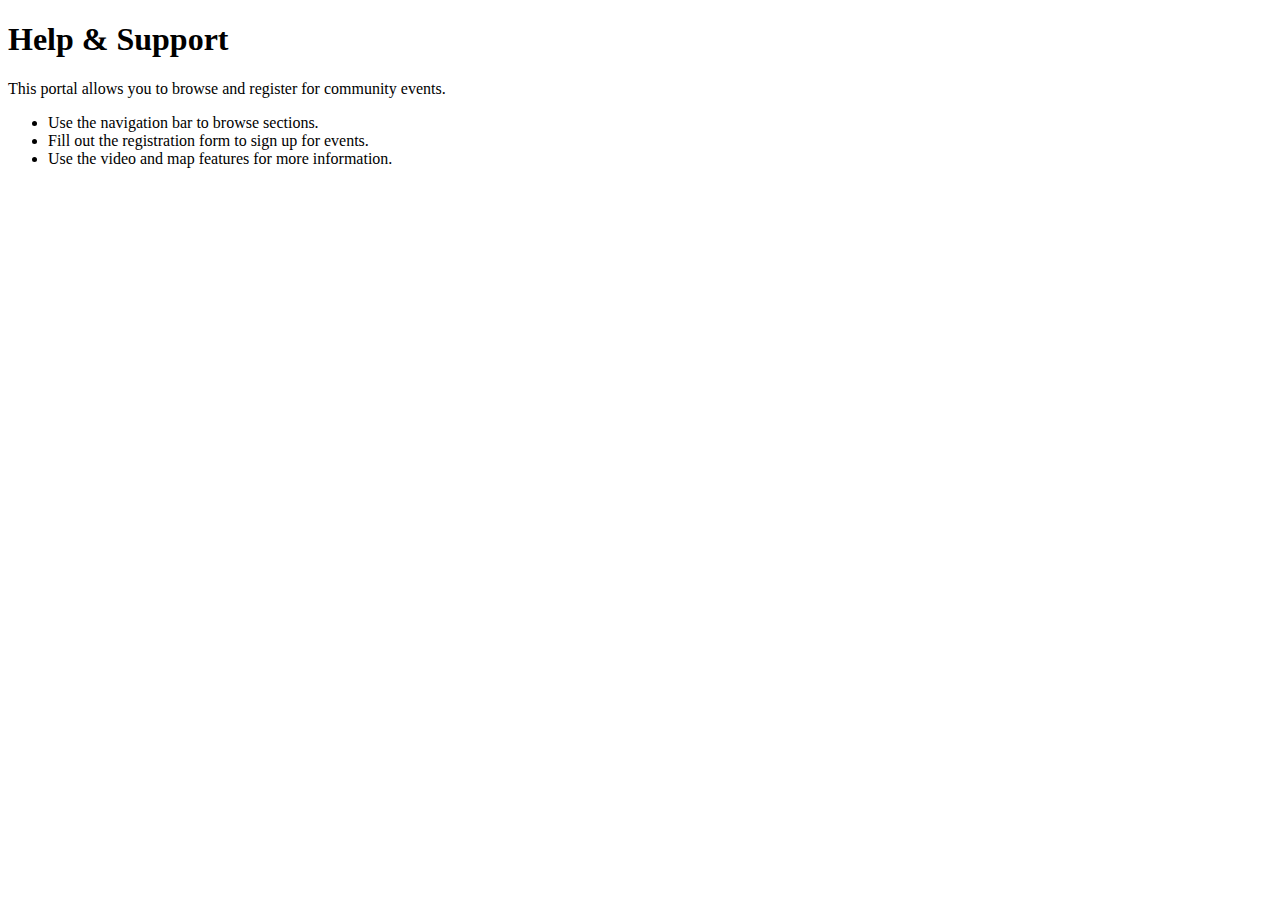
<file: help.html>
<!DOCTYPE html>
<html lang="en">
<head>
    <meta charset="UTF-8">
    <title>Help Document</title>
</head>
<body>
    <h1>Help & Support</h1>
    <p>This portal allows you to browse and register for community events.</p>
    <ul>
        <li>Use the navigation bar to browse sections.</li>
        <li>Fill out the registration form to sign up for events.</li>
        <li>Use the video and map features for more information.</li>
    </ul>
</body>
</html>
</file>
